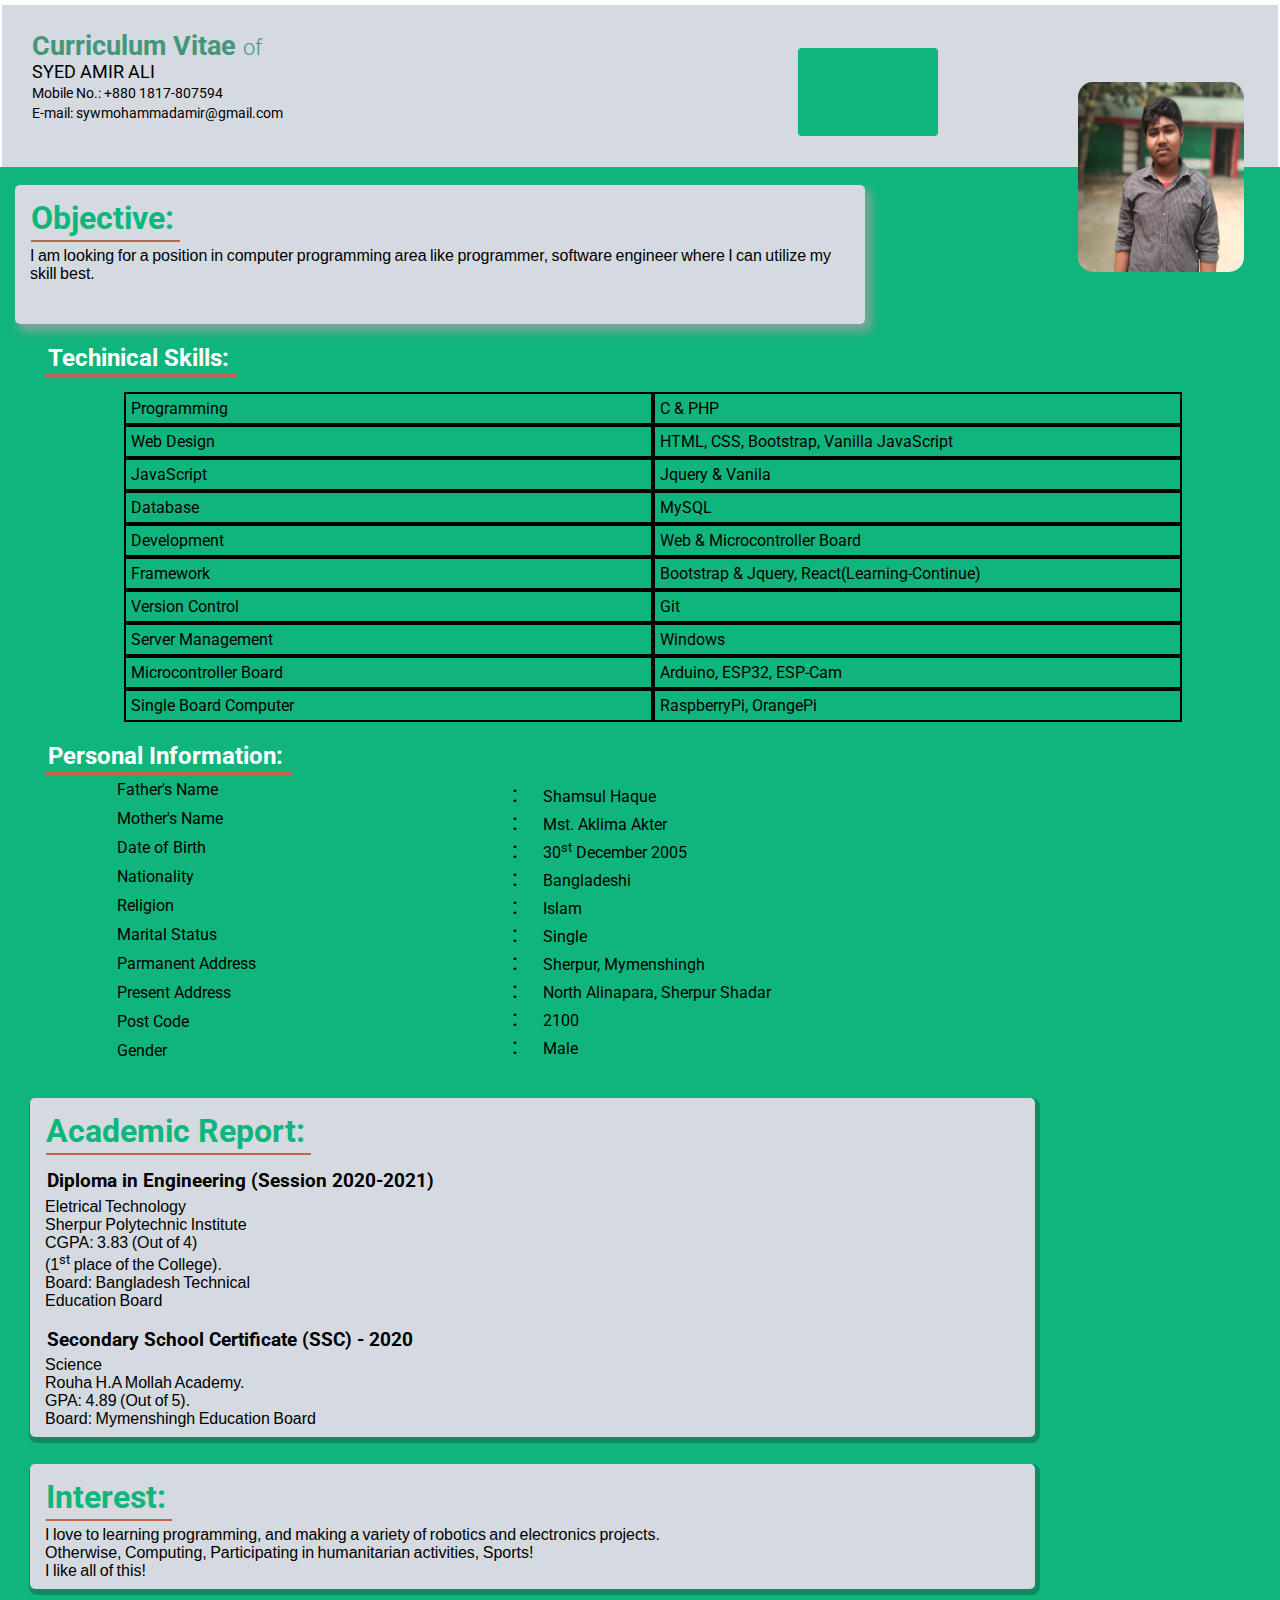
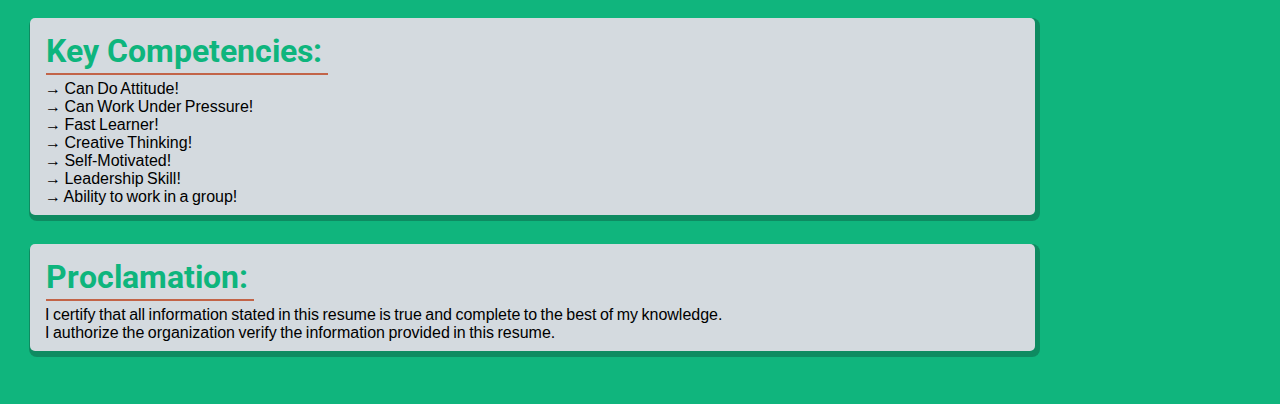
<file: Amir/CV of Source_files/index.html>
<!DOCTYPE html>
<html lang="en">

<head>
    <meta charset="UTF-8">
    <meta http-equiv="X-UA-Compatible" content="IE=edge">
    <meta name="viewport" content="width=device-width, initial-scale=1.0">
    <title>CV</title>

    <!-- <link href="https://cdn.jsdelivr.net/npm/bootstrap@5.0.2/dist/css/bootstrap.min.css" rel="stylesheet" integrity="sha384-EVSTQN3/azprG1Anm3QDgpJLIm9Nao0Yz1ztcQTwFspd3yD65VohhpuuCOmLASjC" crossorigin="anonymous">
    <script src="https://cdn.jsdelivr.net/npm/bootstrap@5.0.2/dist/js/bootstrap.bundle.min.js" integrity="sha384-MrcW6ZMFYlzcLA8Nl+NtUVF0sA7MsXsP1UyJoMp4YLEuNSfAP+JcXn/tWtIaxVXM" crossorigin="anonymous"></script> -->

    <link rel="stylesheet" href="css/style.css">
</head>

<body>
    <div class="body">
        <main>
            <div class="main">
                <div class="container">
                    <div class="cont-head">
                        <div class="name">
                            <h1>
                                <!-- Bangladeshi Enginner -->
                                Curriculum Vitae <small class="sm">of</small>
                            </h1>
                            <h2>SYED AMIR ALI <br>
                                <span class="sml">Mobile No.: +880 1817-807594 <br>
                                E-mail: sywmohammadamir@gmail.com</span>
                            </h2>
                        </div>
                        <div class="box"></div>
                        <div class="img">
                            <img src="./img/me4.jpg">
                        </div>
                    </div>

                    <div class="main-middile">
                        <div class="objective">
                            <h1>Objective:</h1>
                            <p>
                                I am looking for a position in computer programming area like programmer, software engineer where I can utilize my skill best.
                            </p>
                        </div>
                        <div class="bio">
                        </div>

                        <!-- Skill Started -->

                        <div class="skillName">
                            <h2>
                                Techinical Skills:
                            </h2>
                        </div>
                        <div class="table">
                            <div class="table-responsive">
                                <div class="responsive">
                                    <div class="f1">
                                        <p>Programming <span></span></p>
                                        <p>Web Design<span></span></p>
                                        <p>JavaScript<span></span></p>
                                        <p>Database<span></span></p>
                                        <p>Development<span></span></p>
                                        <p>Framework<span></span></p>
                                        <p>Version Control<span></span></p>
                                        <p>Server Management<span></span></p>
                                        <p>Microcontroller Board <span></span></p>
                                        <p>Single Board Computer</p>
                                    </div>
                                </div>
                            </div>
                            <div class="table-responsive0">
                                <div class="responsiv0">
                                    <div class="f2">
                                        <p><span></span>C & PHP</p>
                                        <p><span></span>HTML, CSS, Bootstrap, Vanilla JavaScript</p>
                                        <p><span></span>Jquery & Vanila</p>
                                        <p><span></span>MySQL</p>
                                        <p><span></span>Web & Microcontroller Board</p>
                                        <p><span></span>Bootstrap & Jquery, React(Learning-Continue)</p>
                                        <p><span></span>Git</p>
                                        <p><span></span>Windows</p>
                                        <p>Arduino, ESP32, ESP-Cam</p>
                                        <p><span></span>RaspberryPi, OrangePi</p>
                                    </div>
                                </div>
                            </div>
                        </div>

                        <!-- jhkgdfkjnbkjfnvb -->

                        <div class="skillName">
                            <h2>Personal Information:</h2>
                        </div>
                        <div class="skill">
                            <div class="skill-category">
                                <div class="category com">
                                    <p>Father's Name</p>
                                    <p>Mother's Name</p>
                                    <p>Date of Birth</p>
                                    <p>Nationality</p>
                                    <p>Religion</p>
                                    <p>Marital Status</p>
                                    <p>Parmanent Address</p>
                                    <p>Present Address</p>
                                    <p>Post Code</p>
                                    <p>Gender</p>
                                </div>
                            </div>
                            <div class="category-name">
                                <div class="cat-name com">
                                    <p><span>:</span>Shamsul Haque</p>
                                    <p><span>:</span>Mst. Aklima Akter</p>
                                    <p><span>:</span>30<sup>st</sup> December 2005</p>
                                    <p><span>:</span>Bangladeshi</p>
                                    <p><span>:</span>Islam</p>
                                    <p><span>:</span>Single</p>
                                    <p><span>:</span>Sherpur, Mymenshingh</p>
                                    <p><span>:</span>North Alinapara, Sherpur Shadar</p>
                                    <p><span>:</span>2100</p>
                                    <p><span>:</span>Male</p>
                                </div>
                            </div>
                        </div>
                        <div class="test">
                            <!-- academic report -->
                            <div class="report">
                                <div class="main-middile1">
                                    <div class="objective1">
                                        <h1>Academic Report: </h1>

                                        <h3 class="mar">Diploma in Engineering (Session 2020-2021)</h3>

                                        <p>
                                            Eletrical Technology <br> Sherpur Polytechnic Institute <br> CGPA: 3.83 (Out of 4) <br>(1<sup>st</sup> place of the College). <br> Board: Bangladesh Technical <br> Education Board

                                        </p><br>
                                        <h3 class="mar">Secondary School Certificate (SSC) - 2020</h3>
                                        <p>

                                            Science <br> Rouha H.A Mollah Academy. <br> GPA: 4.89 (Out of 5). <br> Board: Mymenshingh Education Board
                                        </p>
                                    </div>
                                </div>
                            </div>

                            <!-- Interest -->

                            <div class="interest">
                                <div class="main-middile1">
                                    <div class="objective1">
                                        <h1>Interest:</h1>
                                        <p>
                                            I love to learning programming, and making a variety of robotics and electronics projects. <br> Otherwise, Computing, Participating in humanitarian activities, Sports! <br> I like all of this!

                                        </p>
                                    </div>
                                </div>
                            </div>

                            <!-- Key Competencies -->

                            <div class="competencies">
                                <div class="main-middile1">
                                    <div class="objective1">
                                        <h1>Key Competencies:</h1>
                                        <p>
                                            → Can Do Attitude! <br> → Can Work Under Pressure! <br> → Fast Learner! <br> → Creative Thinking! <br> → Self-Motivated! <br> → Leadership Skill! <br> → Ability to work in a group!
                                        </p>
                                    </div>
                                </div>
                            </div>

                            <!-- Proclamation: -->

                            <div class="proclamation">
                                <div class="main-middile1">
                                    <div class="objective1">
                                        <h1>Proclamation:</h1>
                                        <p>
                                            I certify that all information stated in this resume is true and complete to the best of my knowledge.<br>I authorize the organization verify the information provided in this resume.
                                        </p>
                                    </div>
                                </div>
                            </div>
                            <!-- fhdjkgbgfdgb -->
                        </div>
                    </div>
                </div>
            </div>
        </main>
    </div>


</body>

</html>
<!-- ufydjkghjd -->

<!-- <div class="heading">

                </div>
                <div class="Identity">

                </div>
            </div>
    </div>
    </main>

    <div class="middile">
        <div class="mid_title">

        </div>
    </div>

    <footer>
        <div class="footer">
            <div class="foo_pera">

            </div>
        </div>
    </footer> -->
</file>
<file: Amir/CV of Source_files/css/style.css>
@import url('https://fonts.googleapis.com/css2?family=Roboto:ital,wght@0,100;0,500;1,100;1,500&display=swap');
     :root {
        --main-color: #0eb57d;
        --second-color: #10b57d;
        --shadow-color: rgb(212, 218, 223);
    }
    
    * {
        margin: 0;
        padding: 0;
        font-family: 'Roboto', sans-serif;
    }
    /* .body {} */
    
    .main {
        justify-content: center;
        align-items: center;
    }
    /* .container {} */
    
    .cont-head {
        margin: 5px 2px 0px 2px;
        padding: 10px 0px 45px 0px;
        position: relative;
        background-color: rgb(212, 218, 223);
    }
    
    .name {
        color: #45957a;
        padding: 15px 0px 0px 30px;
    }
    
    .name h1 {
        font-size: 1.7rem;
        font-weight: bold;
    }
    
    .name h2 {
        color: black;
        font-size: 1.1rem;
        font-weight: normal;
    }
    
    .box {
        width: 140px;
        height: 88px;
        background-color: var(--second-color);
        position: absolute;
        z-index: 1;
        margin: -74px 0px 0px 796px;
        /* text-align: right; */
        border-radius: 4px;
    }
    
    .img {
        text-align: end;
    }
    
    .img img {
        margin: -40px 0px 0px -200px;
        height: 190px;
        width: 166px;
        position: absolute;
        z-index: 1;
        border-radius: 15px;
    }
    
    .main-middile {
        background-color: var(--second-color);
        height: auto;
        width: auto;
        padding: 18px 207px 15px 15px;
    }
    /* .objective {
    padding: 18px 207px 15px 15px; 
    border: 1px solid var(--main-color);
    border-radius: 5px;
    background-color: rgba(226, 212, 212, 0.801);
    color: var(--second-color);
    box-shadow: 1px 1px 1px 1px rgba(0, 0, 0, 0.336);
    width: 100px;
    height: 500px;
} */
    
    .objective {
        /* padding: 18px 207px 15px 15px; */
        /* border: 1px solid var(--main-color); */
        border-radius: 5px;
        /* background-color: rgba(255, 255, 255, 0.801); */
        background-color: var(--shadow-color);
        color: var(--second-color);
        box-shadow: 5px 6px 8px 2px rgb(160 160 160 / 72%);
        width: 810px;
        height: 111px;
        padding: 14px 20px;
        color: black;
        font-weight: normal;
    }
    
    .objective h1 {
        padding: 0px 6px 3px 0px;
        border-bottom: 2px solid rgba(192, 87, 55, 0.897);
        color: var(--main-color);
        margin: 0px 0px 10px -4px;
        display: inline-block;
    }
    
    .objective p {
        font-family: 'Franklin Gothic Medium', 'Arial Narrow', Arial, sans-serif;
        word-spacing: -1px;
        padding: 0px;
        margin: -5px;
    }
    
    .skill {
        display: flex;
    }
    
    .skill-category {
        flex: 1.5;
    }
    
    .category-name {
        flex: 1;
    }
    
    .category {
        display: flex;
        flex-direction: column;
    }
    
    .cat-name {
        display: flex;
        flex-direction: column;
    }
    
    .skillName {
        margin: 15px 0px 3px 30px;
        border-bottom: 3px solid #c26448;
        display: inline-block;
        padding: 5px 8px 2px 3px;
        color: #ffffff;
    }
    
    .com {
        padding: 1px 1px 1px 1px;
        margin: 1px 1px 1px 1px;
        color: black;
    }
    /* .cat-name p {
    margin: 0px 100px 0px 10px;
} */
    
    .category p
    /* .f1 p,
.f2 p */
    
    {
        margin: 0px 0px 10px 100px;
    }
    
    .com p {
        font-size: 1rem;
    }
    
    .cat-name p span {
        margin: 0px 25px 0px -140px;
        font-size: 23.5px;
    }
    
    .table {
        display: flex;
        /* table-responsive */
    }
    
    .table-responsive {
        flex: 1;
    }
    
    .table-responsive0 {
        flex: 1;
    }
    
    .f1 p,
    .f2 p {
        padding: 5px;
        border: 2px solid black;
    }
    
    .responsive,
    .responsiv0 {
        margin: 12px -109px 0px 109px;
    }
    
    .main-middile1 {
        height: 145px;
        width: 995px;
        border-radius: 10px;
        margin: -24px 0px 0px 15px;
        padding: 0px;
        /* border: var(--shadow-color); */
    }
    
    .objective1 {
        box-shadow: 2px 3px 0px 3px rgb(7 7 7 / 24%);
        border-radius: 5px;
        /* background-color: rgba(255, 255, 255, 0.801); */
        background-color: var(--shadow-color);
        color: var(--second-color);
        /* box-shadow: 5px 6px 8px 2px rgb(160 160 160 / 72%); */
        width: 965px;
        height: auto;
        padding: 14px 20px;
        color: black;
        font-weight: normal;
        /* margin: 10px 0px 0px 0px; */
    }
    /* .heading {}**/
    
    .objective1 h1 {
        padding: 0px 6px 3px 0px;
        border-bottom: 2px solid rgba(192, 87, 55, 0.897);
        color: var(--main-color);
        margin: 0px 0px 10px -4px;
        display: inline-block;
    }
    
    .objective1 p {
        font-family: 'Franklin Gothic Medium', 'Arial Narrow', Arial, sans-serif;
        word-spacing: -1px;
        padding: 0px;
        margin: -5px;
    }
    
    .test {
        margin-top: 50px
    }
    
    .proclamation {
        margin-top: 105px
    }
    
    .interest {
        margin-bottom: 33px;
    }
    
    .report {
        margin: 0px 0px 245px 0px;
    }
    
    .mar {
        margin: 5px 0px 10.5px -3px;
    }
    
    .sm {
        font-size: 1.4rem;
        font-weight: 300;
    }
    
    .sml {
        font-size: 0.9rem;
    }
    /*
    
.Identity {}

.middile {}

.mid_title {}

.footer {}

.foo_pera {} */
</file>
